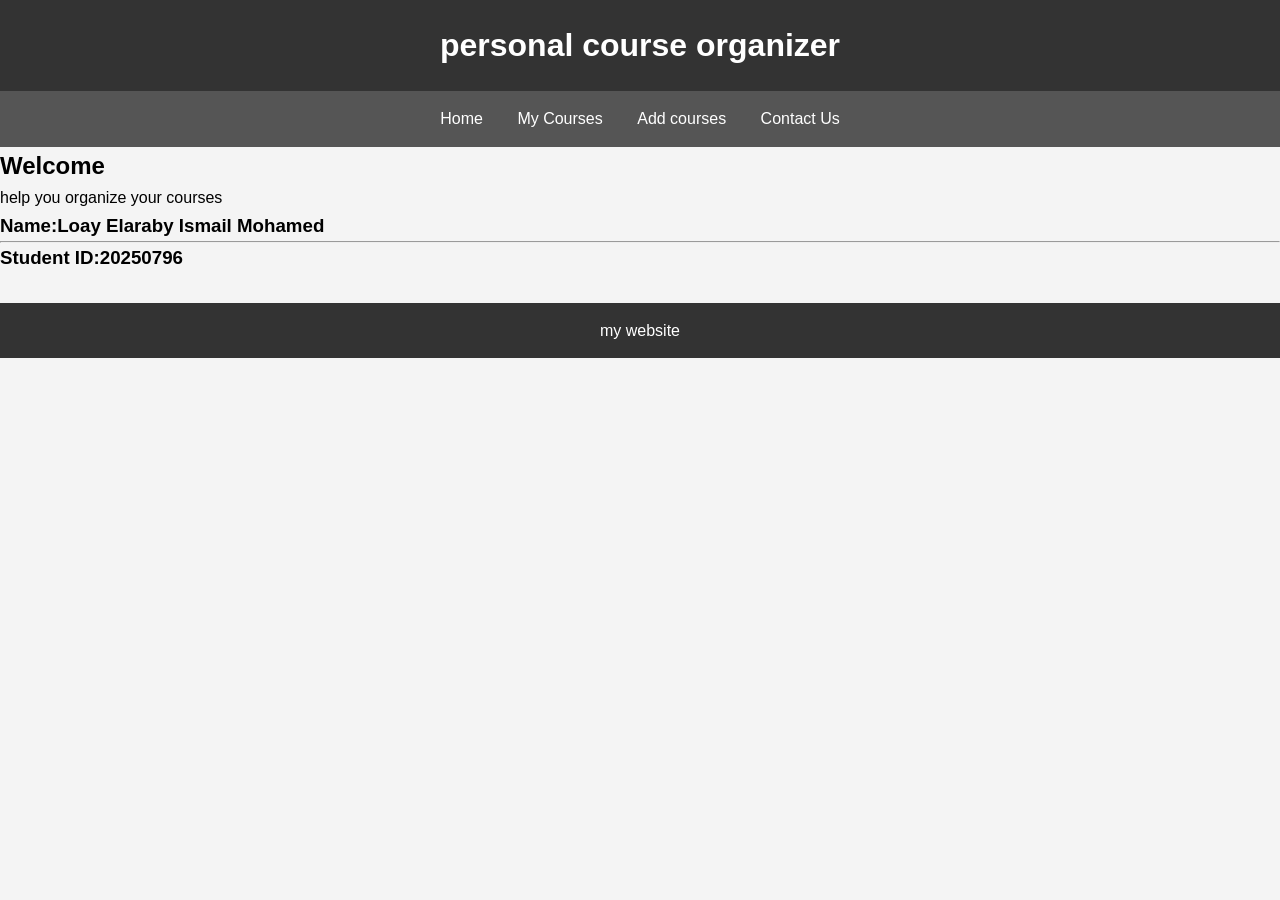
<file: Index.html>
<!DOCTYPE html>
  <html>
   <head>
     <meta name="viewport"content="width=device-width,initial-scale=1.0">
     <title>Home</title>
     <link rel="stylesheet" href="style.css">
   </head>
   <body>
    <header>
        <h1>personal course organizer</h1>
    </header>

    <nav>
     <a href="Index.html">Home</a>
     <a href="courses.html">My Courses</a>
     <a href="Addcourses.html">Add courses</a>
     <a href="Contactus.html">Contact Us</a>
       </nav>

    <main>
     <section>
      <h2>Welcome</h2>
       <p>help you organize your courses</p>
          <h3>Name:Loay Elaraby Ismail Mohamed<hr>
          Student ID:20250796</h3>

     </section>
    </main>

    <footer>
     <p>my website</P>
     </footer>



   </body>
  </html>
</file>
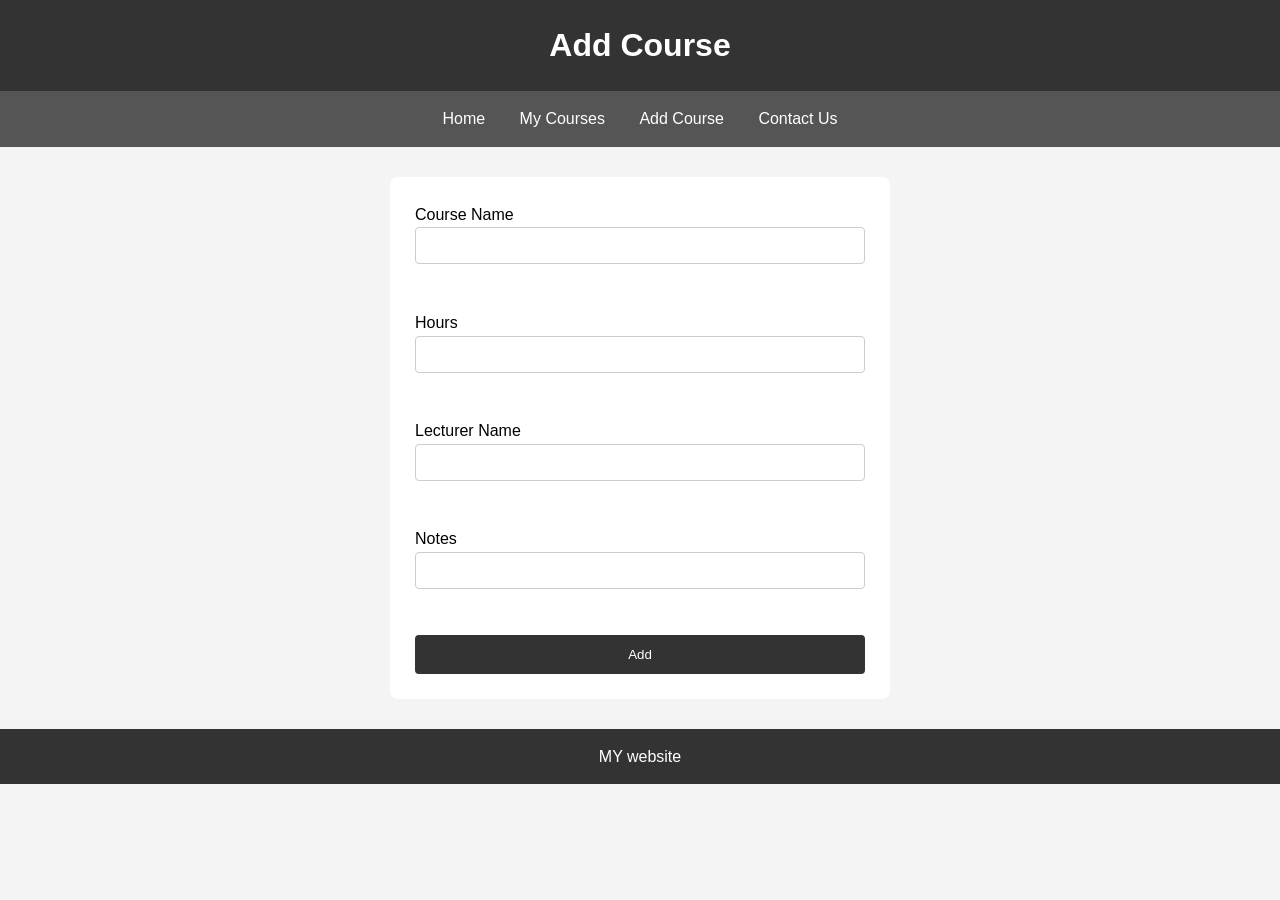
<file: Addcourses.html>
<!DOCTYPE html>
 <html>
  <head>
   <metaname="viewport"content="width=device-width,initial-    scale=1.0">
   <title>Add corse</title>
   <link rel="stylesheet" href="style.css">

  <body>
   <header>
    <h1>Add Course</h1>
    </header>
    <nav>
     <a href="index.html">Home</a>
     <a href="courses.html">My Courses</a>
     <a href="add.html">Add Course</a>
     <a href="Contactus.html">Contact Us</a>
    </nav>
    <main>
     <section>
      <form>
       Course Name <br>
       <input type="text"><br><br>
       Hours <br>
       <input type="number"><br><br>
       Lecturer Name <br>
       <input type="text"><br><br>
       Notes<br>
       <input type="text"><br><br>
       <button>Add</button>
      </form>
     </section>
    </main>
    <footer>
     <p>MY website</p>
    </footer>
 </body>
</html>
</file>
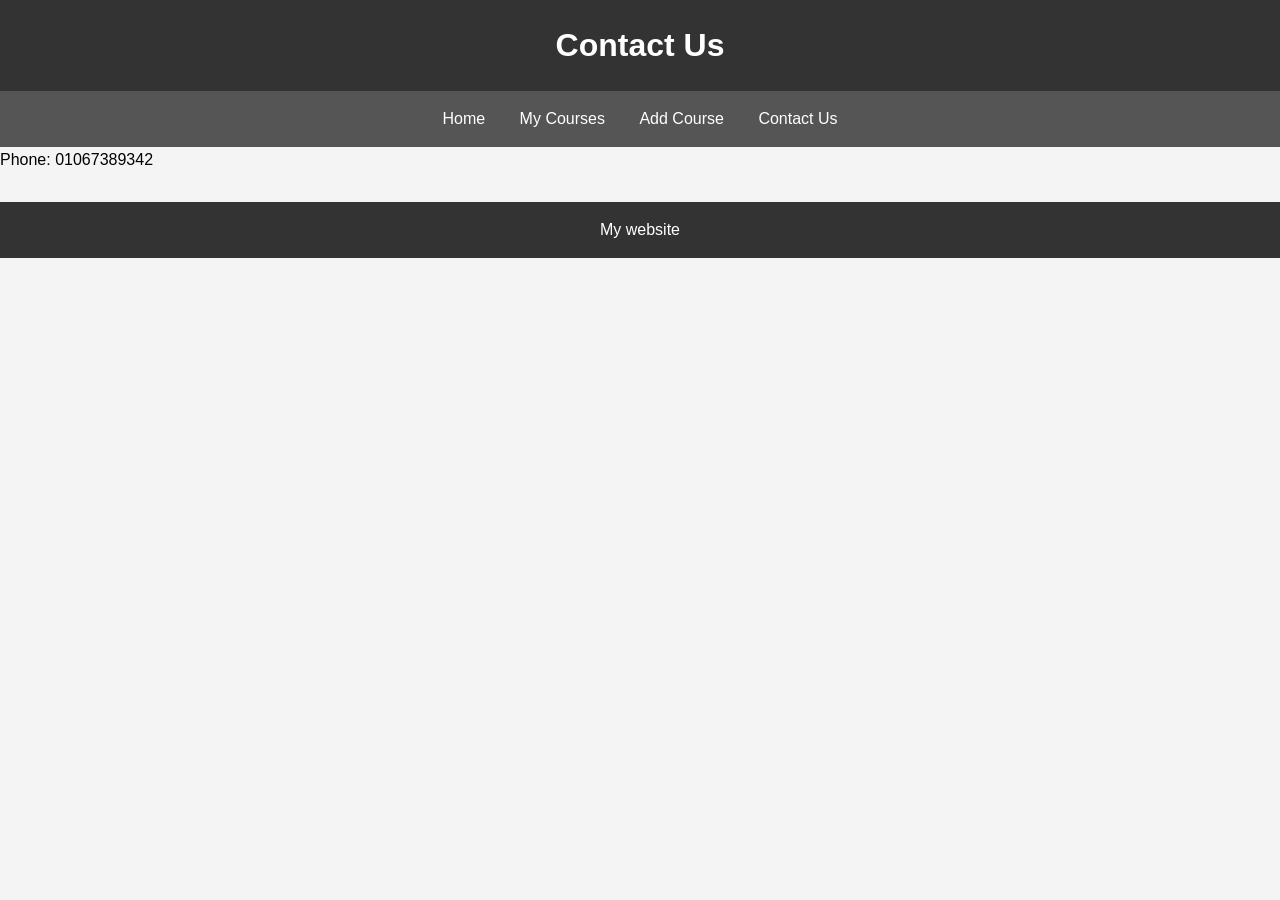
<file: Contactus.html>
<!DOCTYPE html>
 <html>
  <head>
   <metaname="viewport"content="width=device-width,initial-    scale=1.0">
   <title>Contact</title>
   <link rel="stylesheet" href="style.css">
  </head>
  <body>
   <header>
    <h1>Contact Us</h1>
   </header>

   <nav>
    <a href="index.html">Home</a>
    <a href="courses.html">My Courses</a>
    <a href="Addcourses.html">Add Course</a>
    <a href="Contactus.html">Contact Us</a>
   </nav>
   <main>
    <section>
     <p>Phone: 01067389342</p>
    </section>
   </main>
   <footer>
    <p>My website</p>
   </footer>
  </body>
 </html>
</file>
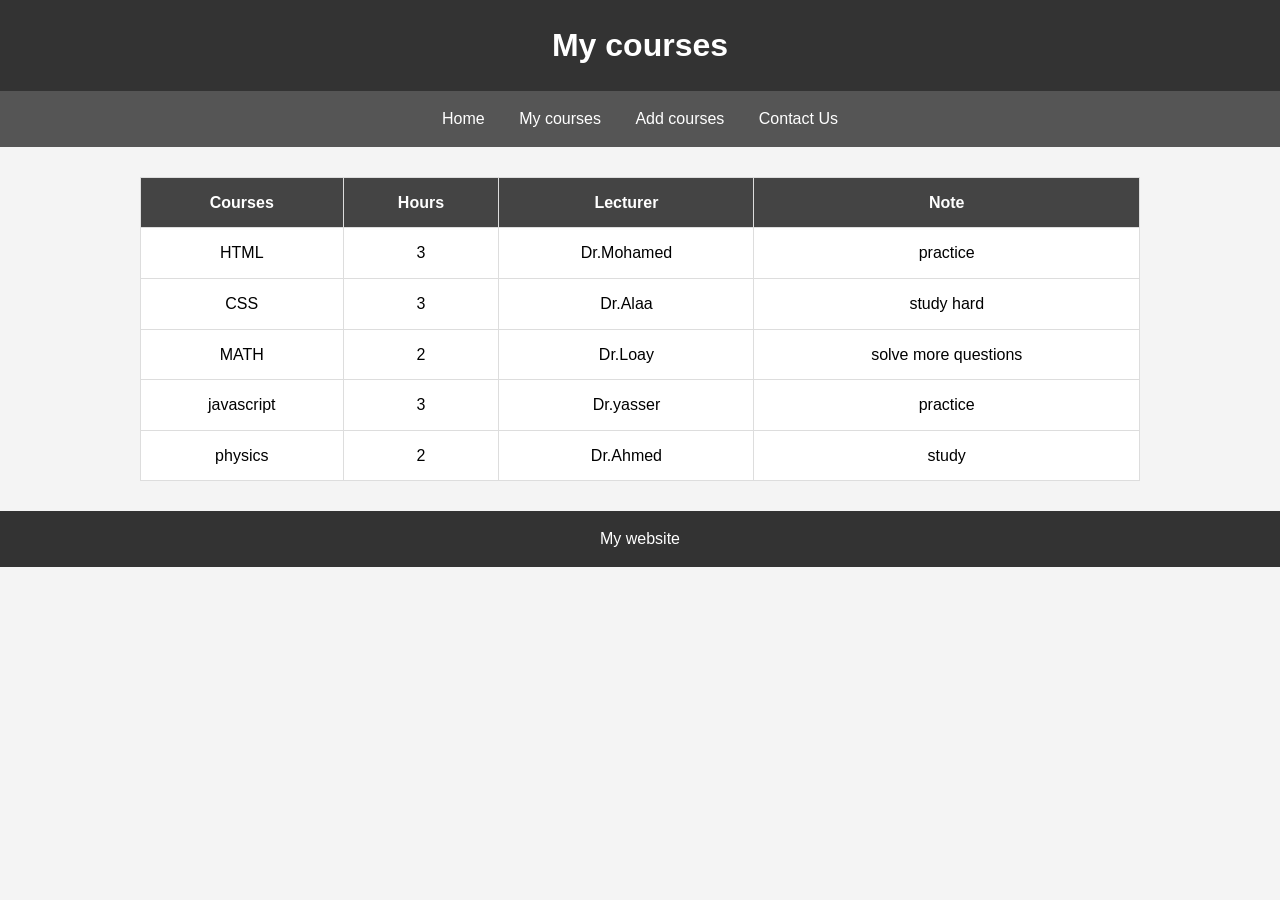
<file: Courses.html>
<!DOCTYPE html>
 <html>
  <head>
   <meta name="viewport"content="width=device-width,initial-    scale=1.0">
   <title>my courses</title>
   <link rel="stylesheet" href="style.css">
  </head>
  <body>
   <header>
    <h1>My courses</h1>
   </header>
  <nav>
   <a href="Index.html">Home</a>
   <a href="Courses.html">My courses</a>
   <a href="Addcourses.html">Add courses</a>
   <a href="Contactus.html">Contact Us</a>
  </nav>
  <main>
   <section>
    <table>
     <tr>
      <th>Courses</th>
      <th>Hours</th>
      <th>Lecturer</th>
      <th>Note</th>
     </tr>
     <tr>
      <td>HTML</td>
      <td>3</td>
      <td>Dr.Mohamed</td>
      <td>practice</td>
     </tr>
     <tr>
      <td>CSS</td>
      <td>3</td>
      <td>Dr.Alaa</td>
      <td>study hard</td>
     </tr>
     <tr>
      <td>MATH</td>
      <td>2</td>
      <td>Dr.Loay</td>
      <td>solve more questions</td>
     </tr>
     <tr>
      <td>javascript</td>
      <td>3</td>
      <td>Dr.yasser</td>
      <td>practice</td>
     </tr>
     <tr>
      <td>physics</td>
      <td>2</td>
      <td>Dr.Ahmed</td>
      <td>study</td>
     </tr>
    </table>
   </section>
  </main>
  <footer>
   <p>My website</p>
  </body>
 </html>
</file>
<file: style.css>
* {
    box-sizing: border-box;
    margin: 0;
    padding: 0;
}

body {
    font-family: Arial, sans-serif;
    line-height: 1.6;
    background-color: #f4f4f4;
}

header {
    background: #333;
    color: white;
    padding: 20px;
    text-align: center;
}

nav {
    background: #555;
    padding: 15px;
    text-align: center;
    position: sticky;
    top: 0;
    z-index: 1000;
}

nav a {
    color: white;
    margin: 0 15px;
    text-decoration: none;
    transition: 0.4s;
    display: inline-block;
}

nav a:hover {
    color: yellow;
    transform: scale(1.1);
}

table {
    width: 90%;
    max-width: 1000px;
    margin: 30px auto;
    border-collapse: collapse;
    background: white;
}

table, th, td {
    border: 1px solid #ddd;
    padding: 12px;
    text-align: center;
}

th {
    background-color: #444;
    color: white;
}

tr:hover {
    background-color: #f2f2f2;
    transition: 0.3s;
}

form {
    width: 90%;
    max-width: 500px;
    margin: 30px auto;
    background: white;
    padding: 25px;
    border-radius: 8px;
}

input, textarea {
    width: 100%;
    padding: 10px;
    margin-bottom: 20px;
    border: 1px solid #ccc;
    border-radius: 4px;
}

button {
    background: #333;
    color: white;
    border: none;
    padding: 12px;
    width: 100%;
    border-radius: 4px;
    cursor: pointer;
    transition: 0.3s;
}

button:hover {
    background: #555;
}

footer {
    background: #333;
    color: white;
    text-align: center;
    padding: 15px;
    margin-top: 30px;
}

@media (max-width: 768px) {
    nav a {
        margin: 5px 10px;
        font-size: 14px;
    }
    table {
        font-size: 14px;
        width: 95%;
    }
    form {
        width: 95%;
    }
}
</file>
